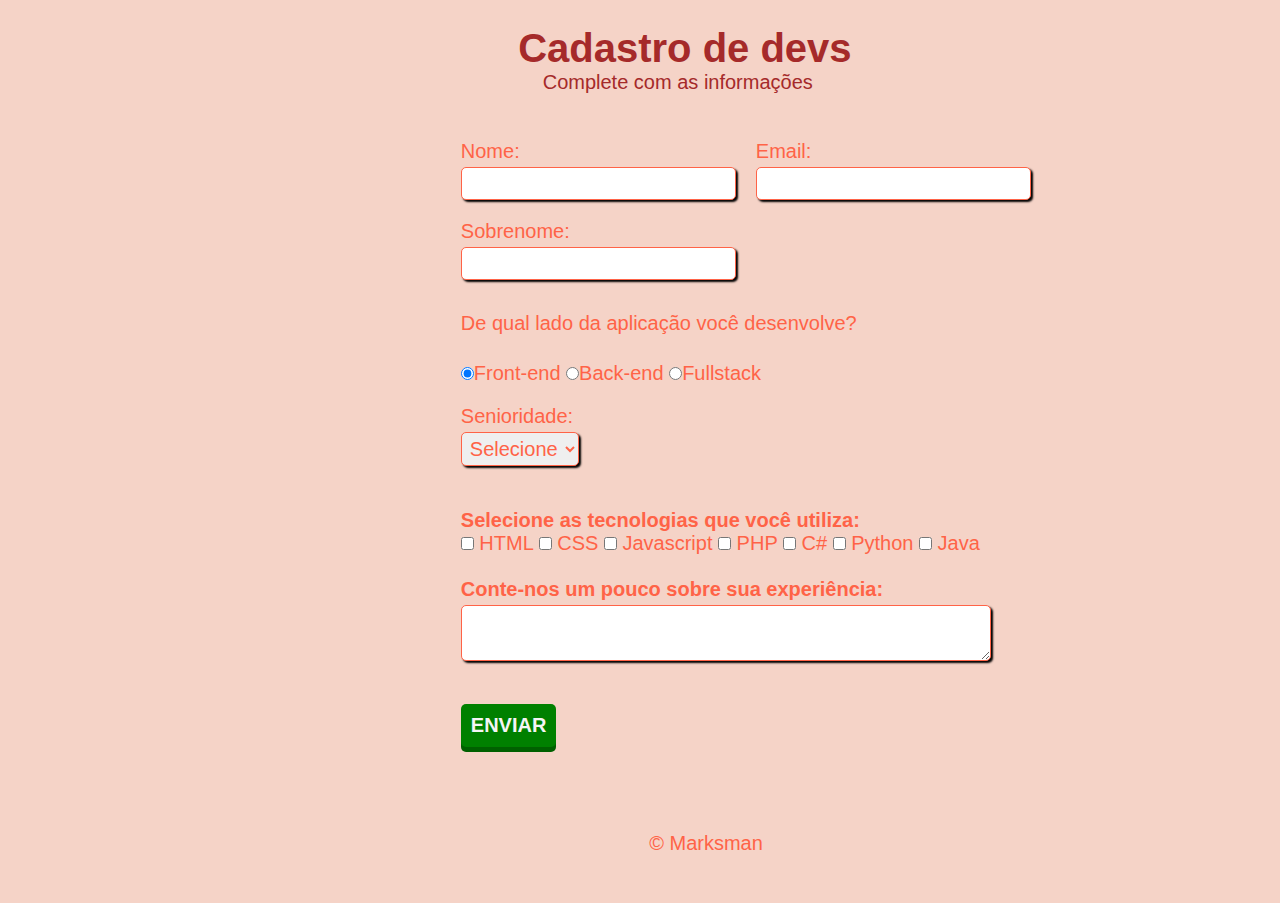
<file: index.html>
<!DOCTYPE html>
<html lang="en">
<head>
    <meta charset="UTF-8">
    <meta http-equiv="X-UA-Compatible" content="IE=edge">
    <meta name="viewport" content="width=device-width, initial-scale=1.0">
    <title>Formulário</title>
    <link rel="stylesheet" href="estilo.css">
</head>
<body>
  
    <div>
        <h1 id="titulo">Cadastro de devs</h1>
        <p id="subtitulo">Complete com as informações</p>
       



    </div>
<br>
<br>
<section>   
<form>
        <fieldset class="grupo">
                <div class="campo">
                    <label for="nome">Nome:</label>
                    <input type="text" name="nome" id="nome" required>
                </div>

                <div class="campo">
                    <label for="sobrenome">Sobrenome:</label>
                    <input type="text" name="sobrenome" id="sobrenome" required>
                </div>



        </fieldset>
        
        
        <div class="campo" >
            <label for="email">Email:</label>
            <input type="email" name="email" id="email" required>
        </div>
<br>
<br>
<br>
<br>                        
        <div class="campo">
            <label for="devweb"><strong></strong>De qual lado da aplicação você desenvolve?</strong></label><br>
            <input type="radio" name="devweb" value="frontend" checked>Front-end 
            <input type="radio" name="devweb" value="backend">Back-end
            <input type="radio" name="devweb" value="fullstack">Fullstack
        </div>

        <div class="campo">
            <label for="senioridade">Senioridade:</label>
            <select id="senioridade">
                <option selected disabled value="">Selecione</option>
                <option>Junior</option>
                <option>Pleno</option>
                <option>Senior</option>                          
            </select>
        </div><br>


<fieldset class="grupo">
    
    <div id="check">
    
<label for="checkbox"><strong>Selecione as tecnologias que você utiliza:</strong></label><br>

<input type="checkbox" id="tecnologia1" name="tecnologia1" value="HTML">
<label for="tecnologia1">HTML</label>

<input type="checkbox" id="tecnologia2" name="tecnologia2" value="CSS">
<label for="tecnologia2">CSS</label>

<input type="checkbox" id="tecnologia3" name="tecnologia3" value="Javascript">
<label for="tecnologia3">Javascript</label>

<input type="checkbox" id="tecnologia4" name="tecnologia4" value="PHP">
<label for="tecnologia4">PHP</label>

<input type="checkbox" id="tecnologia5" name="tecnologia5" value="C#">
<label for="tecnologia5">C#</label>

<input type="checkbox" id="tecnologia6" name="tecnologia6" value="Python">
<label for="tecnologia6">Python</label>

<input type="checkbox" id="tecnologia7" name="tecnologia7" value="Java">
<label for="tecnologia7">Java</label>

</div>

</fieldset>
<br>
<br>

    <fieldset>

    <div class="campo">
        <br>
    <label for="experiencia"><strong>Conte-nos um pouco sobre sua experiência:</strong></label>
    
    <textarea row="6" style="width: 26em" id="experiencia" name="experiencia"></textarea>

    </textarea>

</div>
</fieldset>
<br>

<button type="submit" class="btn btn-green" >Enviar</botton> <br />




</form>
</section> 
<br>
<br>
<br>
<footer>
    <p>&copy; Marksman</p>
</footer>
<br>
<br>

<script>
    /* mudanças feitas no codigo apos o erro:
    -correção do id="subtitulo" configuração no css
    -add do section para melhor organização do codigo
    -div individual para o campo de checkbox's e configuração
    -add do footer
    -otimização da formatação do form
    -alteração de cores
    */
</script>

</body>
</html>
</file>
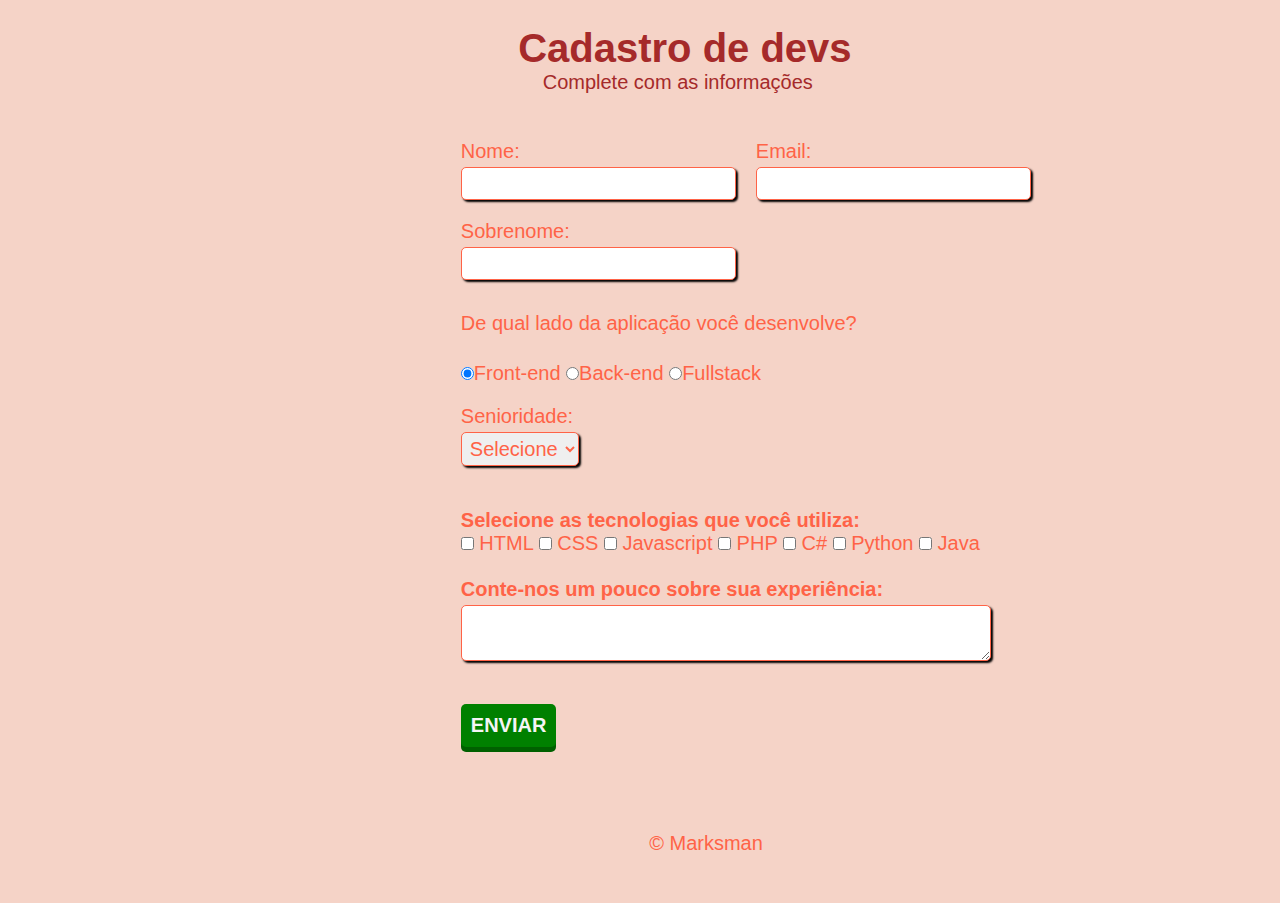
<file: rust.html>
<!DOCTYPE html>
<html lang="en">
<head>
    <meta charset="UTF-8">
    <meta http-equiv="X-UA-Compatible" content="IE=edge">
    <meta name="viewport" content="width=device-width, initial-scale=1.0">
    <title>Formulário</title>
    <link rel="stylesheet" href="estilo.css">
</head>
<body>
  
    <div>
        <h1 id="titulo">Cadastro de devs</h1>
        <p id="subtitulo">Complete com as informações</p>
       



    </div>
<br>
<br>
<section>   
<form>
        <fieldset class="grupo">
                <div class="campo">
                    <label for="nome">Nome:</label>
                    <input type="text" name="nome" id="nome" required>
                </div>

                <div class="campo">
                    <label for="sobrenome">Sobrenome:</label>
                    <input type="text" name="sobrenome" id="sobrenome" required>
                </div>



        </fieldset>
        
        
        <div class="campo" >
            <label for="email">Email:</label>
            <input type="email" name="email" id="email" required>
        </div>
<br>
<br>
<br>
<br>                        
        <div class="campo">
            <label for="devweb"><strong></strong>De qual lado da aplicação você desenvolve?</strong></label><br>
            <input type="radio" name="devweb" value="frontend" checked>Front-end 
            <input type="radio" name="devweb" value="backend">Back-end
            <input type="radio" name="devweb" value="fullstack">Fullstack
        </div>

        <div class="campo">
            <label for="senioridade">Senioridade:</label>
            <select id="senioridade">
                <option selected disabled value="">Selecione</option>
                <option>Junior</option>
                <option>Pleno</option>
                <option>Senior</option>                          
            </select>
        </div><br>


<fieldset class="grupo">
    
    <div id="check">
    
<label for="checkbox"><strong>Selecione as tecnologias que você utiliza:</strong></label><br>

<input type="checkbox" id="tecnologia1" name="tecnologia1" value="HTML">
<label for="tecnologia1">HTML</label>

<input type="checkbox" id="tecnologia2" name="tecnologia2" value="CSS">
<label for="tecnologia2">CSS</label>

<input type="checkbox" id="tecnologia3" name="tecnologia3" value="Javascript">
<label for="tecnologia3">Javascript</label>

<input type="checkbox" id="tecnologia4" name="tecnologia4" value="PHP">
<label for="tecnologia4">PHP</label>

<input type="checkbox" id="tecnologia5" name="tecnologia5" value="C#">
<label for="tecnologia5">C#</label>

<input type="checkbox" id="tecnologia6" name="tecnologia6" value="Python">
<label for="tecnologia6">Python</label>

<input type="checkbox" id="tecnologia7" name="tecnologia7" value="Java">
<label for="tecnologia7">Java</label>

</div>

</fieldset>
<br>
<br>

    <fieldset>

    <div class="campo">
        <br>
    <label for="experiencia"><strong>Conte-nos um pouco sobre sua experiência:</strong></label>
    
    <textarea row="6" style="width: 26em" id="experiencia" name="experiencia"></textarea>

    </textarea>

</div>
</fieldset>
<br>

<button type="submit" class="btn btn-green" >Enviar</botton> <br />




</form>
</section> 
<br>
<br>
<br>
<footer>
    <p>&copy; Marksman</p>
</footer>
<br>
<br>

<script>
    /* mudanças feitas no codigo apos o erro:
    -correção do id="subtitulo" configuração no css
    -add do section para melhor organização do codigo
    -div individual para o campo de checkbox's e configuração
    -add do footer
    -otimização da formatação do form
    -alteração de cores
    */
</script>

</body>
</html>
</file>
<file: estilo.css>
*{
    margin: 0;
    padding: 0;
}


#titulo{
    font-family: sans-serif;
    color:brown;
    margin-left: 7%;
    
}
#subtitulo{
    font-family: sans-serif;
    color:brown;
    margin-left:10%;
}

#check{
    display: inline-block;
    
}


fieldset{
    border: 0;

}

body{
    background-color: #F5D3C7;
    font-family: sans-serif;
    font-size: 15pt;
    color:tomato;
    margin-left: 36%;
    margin-top: 2%;
    justify-content: center;
}
input, select, textarea, button{
    border-radius: 5px;
    color:tomato;
    font-size: 1em;


    
}

.grupo:after, .grupo:before {
    display: table;
}




.campo{
    margin-bottom: 1em;

    
}
.campo label{
margin-bottom: 0.2em;
color: tomato;
display: block;
}
fieldset.grupo{
    float: left;
    margin-right: 1em;

}

.campo input[type="text"], .campo input[type="email"], .campo select, .campo textarea{
    padding: 0.2em;
    border: 1px solid tomato;
    box-shadow: 2px 2px 2px black;
    display: block;
}

.campo select option{
    padding-right: 1em;
}
.campo input:focus, .campo select:focus, .campo textarea:focus{
    background: #f5dcd310;
}

    
/*botao*/
    

.btn{
    font: normal 15pt Arial;
    text-transform:Uppercase;
    font-weight: 700;
    border: 0;
    padding:10px ;
    cursor: pointer;
    display: inline-block;
    text-decoration: none;
    border-radius: 5px;


}

.btn-green{
    background-color: green;
    color:whitesmoke;
    box-shadow:0 5px 0 #006000;
    border-radius: 5px;
}

.btn-green:hover{
    background:#006000;
    color:whitesmoke;
    box-shadow:0 5px 0 #003f00;
    border-radius: 5px;

}
.btn-green:active{
    position:relative;
    top: 5px;
    box-shadow:none;
    border-radius: 5px;
}

button{
    cursor: pointer;
}
  

footer{
    margin-left: 23%;
    margin-top: 2%;
    justify-content: center;
    
    
}
</file>
